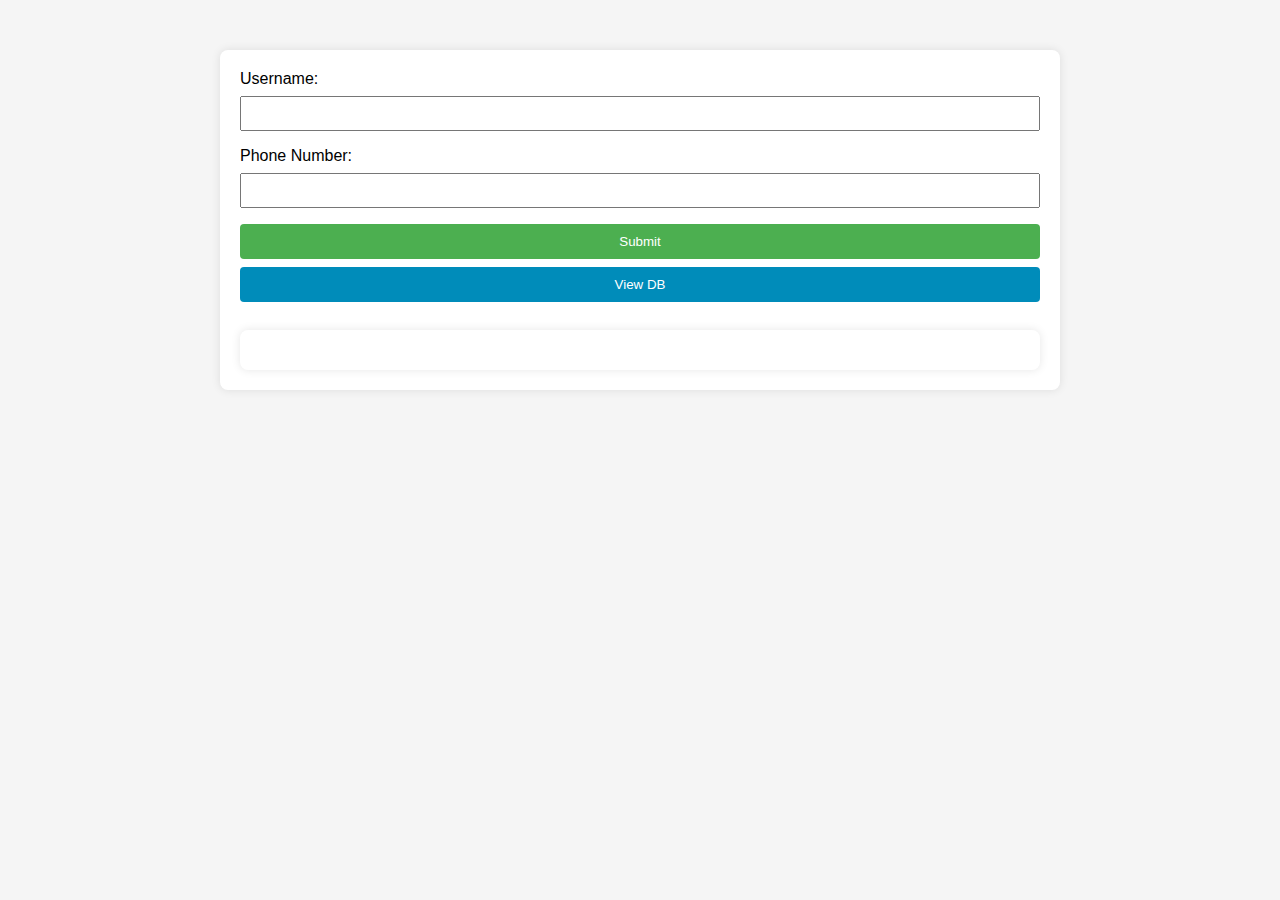
<file: index.html>
<!DOCTYPE html>
<html lang="en">
<head>
    <meta charset="UTF-8">
    <meta name="viewport" content="width=device-width, initial-scale=1.0">
    <title>User Form</title>
    <link rel="stylesheet" href="style.css">
</head>
<body>
    <div class="container">
        <form id="userForm">
            <label for="username">Username:</label>
            <input type="text" id="username" name="username" required>

            <label for="phone">Phone Number:</label>
            <input type="tel" id="phone" name="phone" required>

            <button type="button" class="submit-button" id="submitBtn">Submit</button>
            <button type="button" class="view-button" id="viewBtn">View DB</button>
        </form>

        <div id="dbData" class="db-container"></div>
    </div>

    <div id="errorModal" class="modal">
        <div class="modal-content">
            <span class="close" id="closeModal">&times;</span>
            <p id="errorMessage"></p>
        </div>
    </div>

    <script src="script.js"></script>
    <script>
        // Add event listeners in your script.js file
        document.getElementById('submitBtn').addEventListener('click', function() {
            submitForm();
            this.style.backgroundColor = '#27ae60'; // Change color on click
        });

        document.getElementById('viewBtn').addEventListener('click', function() {
            viewDb();
            this.style.backgroundColor = '#3498db'; // Change color on click
        });

        document.getElementById('closeModal').addEventListener('click', closeModal);
    </script>
</body>
</html>
</file>
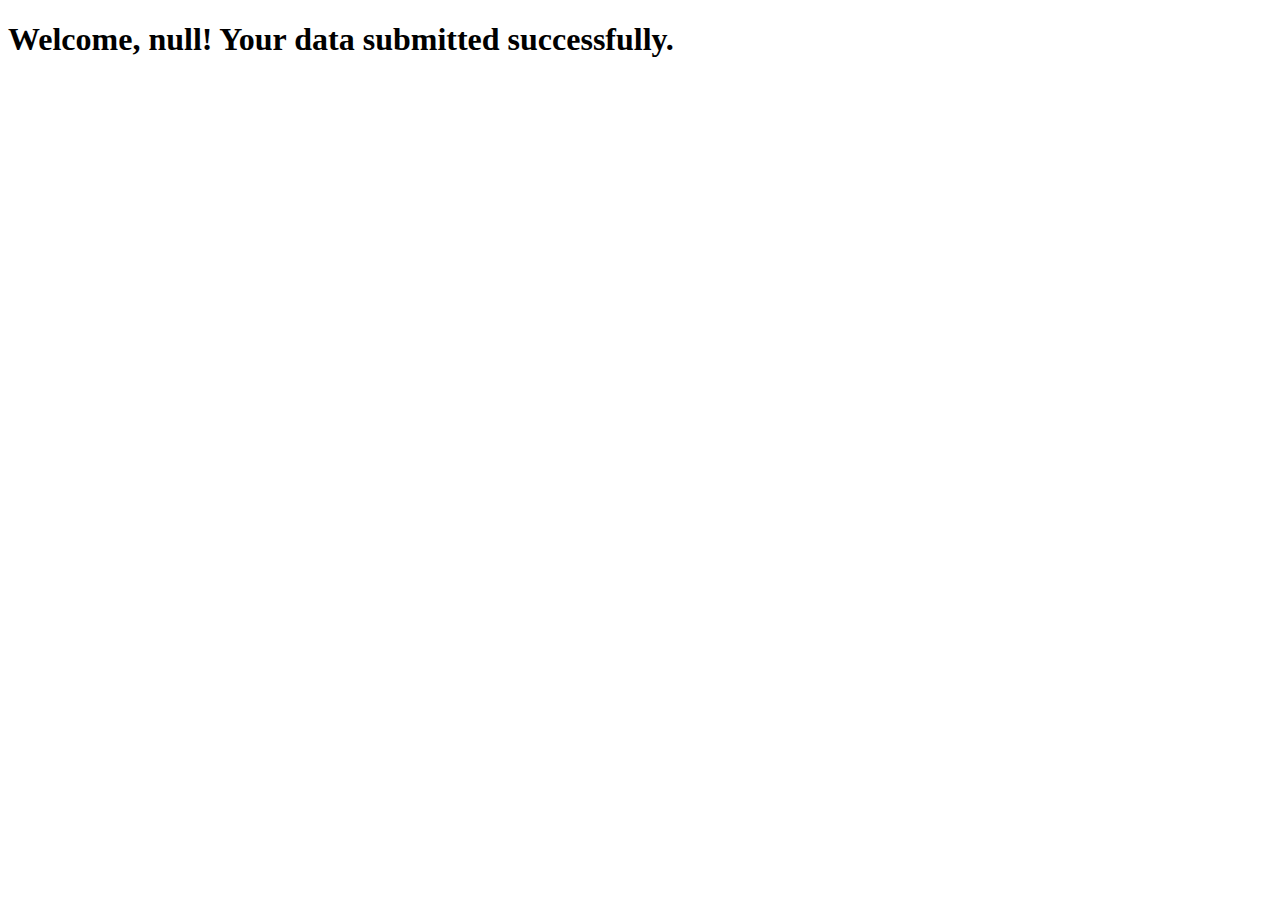
<file: welcome.html>
<!DOCTYPE html>
<html lang="en">
<head>
    <meta charset="UTF-8">
    <meta name="viewport" content="width=device-width, initial-scale=1.0">
    <title>Welcome Page</title>
</head>
<body>
    <h1 id="welcomeMessage"></h1>

    <script>
        const urlParams = new URLSearchParams(window.location.search);
        const username = urlParams.get('username');
        document.getElementById('welcomeMessage').innerText = `Welcome, ${username}! Your data submitted successfully.`;
    </script>
</body>
</html>
</file>
<file: style.css>
body {
    font-family: 'Arial', sans-serif;
    background-color: #f5f5f5;
    margin: 0;
    padding: 0;
}

.container {
    max-width: 800px;
    margin: 50px auto;
    background-color: #fff;
    padding: 20px;
    border-radius: 8px;
    box-shadow: 0 0 10px rgba(0, 0, 0, 0.1);
}

form {
    display: flex;
    flex-direction: column;
}

label {
    margin-bottom: 8px;
}

input {
    padding: 8px;
    margin-bottom: 16px;
}

button {
    padding: 10px;
    margin-bottom: 8px;
    border: none;
    border-radius: 4px;
    cursor: pointer;
}

.submit-button {
    background-color: #4caf50;
    color: #fff;
}

.submit-button:hover {
    background-color: #45a049;
}

.view-button {
    background-color: #008CBA;
    color: #fff;
}

.view-button:hover {
    background-color: #007BAA;
}

.db-container {
    margin-top: 20px;
    padding: 20px;
    background-color: #fff;
    border-radius: 8px;
    box-shadow: 0 0 10px rgba(0, 0, 0, 0.1);
}

table {
    width: 100%;
    border-collapse: collapse;
}

th, td {
    padding: 12px;
    text-align: left;
    border-bottom-width: 1px;
    border-bottom-style: solid;
    border-bottom-color: #ddd;
}

th {
    background-color: #4caf50;
    color: white;
}

/* Responsive Design */
@media (max-width: 600px) {
    .container {
        margin: 20px;
    }
}

/* Modal styles */
.modal {
    display: none;
    position: fixed;
    z-index: 1;
    left: 0;
    top: 0;
    width: 100%;
    height: 100%;
    overflow: auto;
    background-color: rgba(0,0,0,0.4);
}

/* Modal Content styles */
.modal-content {
    background-color: #fefefe;
    margin: 15% auto;
    padding: 20px;
    border: 1px solid #ddd;
    border-radius: 10px;
    box-shadow: 0 0 10px rgba(0, 0, 0, 0.3);
    width: 80%;
    max-width: 400px;
}

/* Close Button styles */
.close {
    color: #aaa;
    float: right;
    font-size: 28px;
    font-weight: bold;
}

.close:hover,
.close:focus {
    color: #333;
    text-decoration: none;
    cursor: pointer;
}

/* Modal Animation */
.modal-content {
    animation: zoomIn 0.3s;
}

@keyframes zoomIn {
    from {
        transform: scale(0.8);
        opacity: 0;
    }
    to {
        transform: scale(1);
        opacity: 1;
    }
}
</file>
